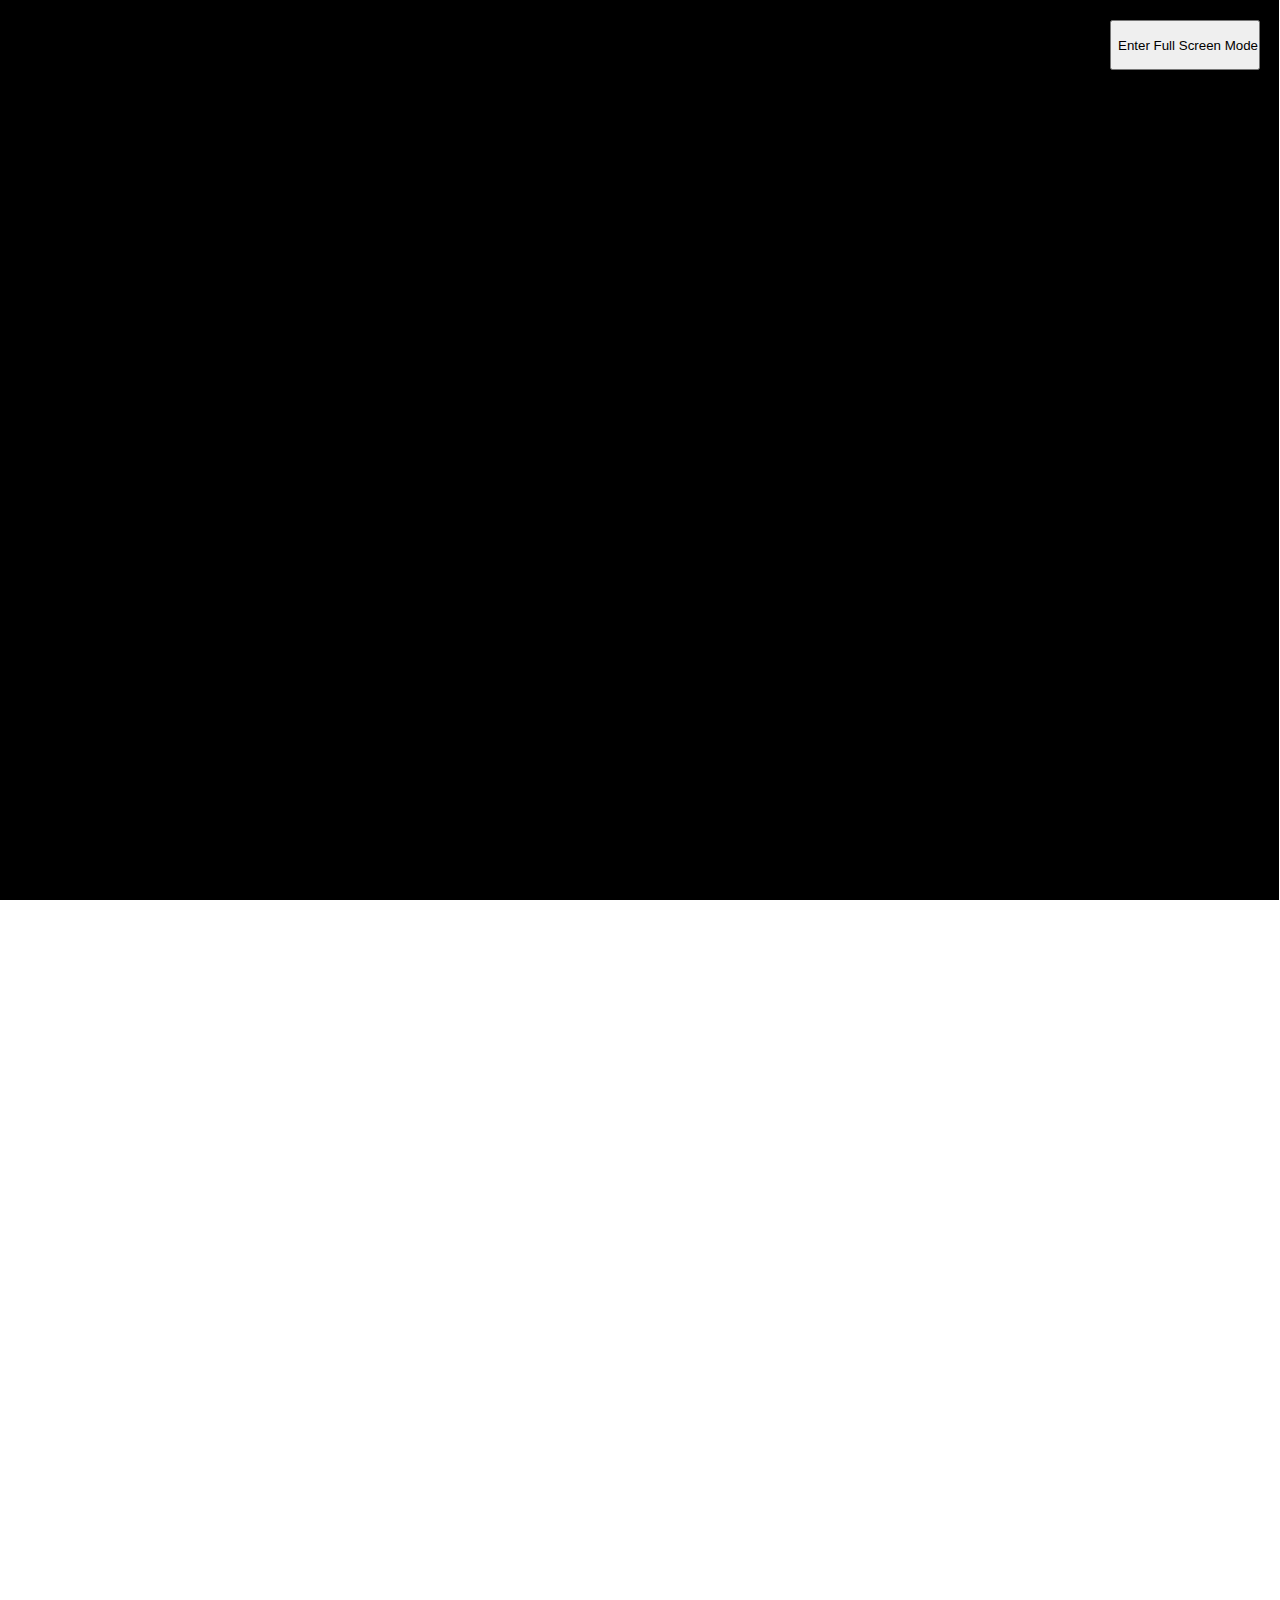
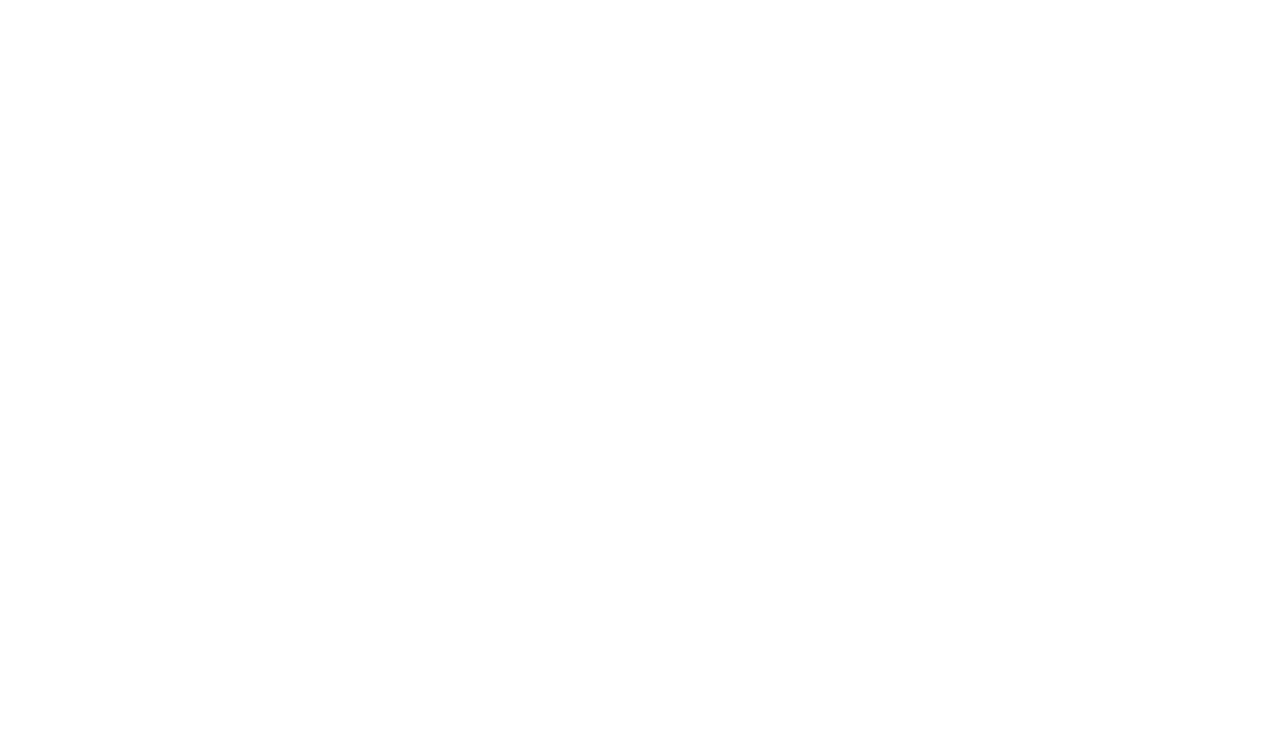
<file: index.html>
<!DOCTYPE html>
<html>

<head>
  <meta http-equiv="content-type" content="text/html; charset=UTF-8">
  <title>Holographic Weasel</title>
  <meta charset="utf-8">
  <meta name="viewport" content="width=device-width, user-scalable=no, minimum-scale=1.0, maximum-scale=1.0">
  <link href="/css/style.css" media="screen" rel="stylesheet" type="text/css" />
</head>

<body>
  <!-- From https://cabbi.bo/LookingGooey/ -->
  <script src="js/three.js"></script>
  <script src="js/boid.js"></script>
  <script src="js/flock.js"></script>
  <script src="js/holoplay.js"></script>
  <script src="js/OrbitControls.js"></script>
  <script src="js/underscore.js"></script>
  <script src="js/jquery.js"></script>
  <script src="js/leap.js"></script>
  <script src="js/stats.js"></script>
  <script src="js/ShaderLoader.js"></script>
  <script src="js/UserAudio.js"></script>
  <script src="js/Stream.js"></script>
  <script src="js/AudioController.js"></script>
  <script src="js/AudioTexture.js"></script>
  <script src="js/PhysicsRenderer.js"></script>
  <script src="js/ParticleUtils.js"></script>
  <script src="js/dat.js"></script>
  <script src="js/OBJLoader.js"></script>
  <script src="js/Loader.js"></script>
  <script src="js/SubdivisionModifier.js"></script>
  <script src="js/TrackballControls.js"></script>
  <script src="js/LeapTrackballControls.js"></script>
  <script src="js/ObjectControls.js"></script>
  <script src="js/typeface.js"></script>
  <script src="js/helvetiker_bold.js"></script>
  <script src="js/helvetiker_regular.js"></script>
  <script src="js/GEM.js"></script>
  <script src="js/GUI.js"></script>
  <script src="js/Arrangements.js"></script>
  <script src="js/Text.js"></script>
  <script src="js/CurlMesh.js"></script>
  <script src="js/RepelerMesh.js"></script>
  <script src="js/N2.js"></script>
  <script src="js/WebGL.js"></script>

  <script>
    if (WEBGL.isWebGLAvailable() === false) {
      document.body.appendChild(WEBGL.getWebGLErrorMessage());
    }

    var container, camera, scene, renderer, stats;
    var gem, gui;
    var tv1 = new THREE.Vector3();
    var tv2 = new THREE.Vector3();
    var repelerMeshes = [];
    var repelersHidden = true;
    var cubeMapRendered = false;
    var cubeMapSpheres = [];
    var REPELERS = [];
    var loaded = 0; // TODO: make into loader
    var neededToLoad = 1;
    var controller = new Leap.Controller();
    var loader = new Loader();
    loader.liftCurtain();
    var clock = new THREE.Clock();
    var audioController = new AudioController();
    audioController.mute.gain.value = 0;
    var oP = new THREE.Vector3();
    var objectControls;

    // AUDIO
    // var stream = new Stream(  'audio/growth.mp3',audioController  );
    // var userAudio = new UserAudio( audioController );
    // userAudio.onStreamCreated = function(){
    //   console.log('Stream created.');
    //   onLoad();
    // }
    // var audio = new Audio(),
    // `stream_url` you'd get from requesting http://api.soundcloud.com/tracks/6981096.json
    // url = 'http://api.soundcloud.com/tracks/169306457/stream' +
    //       '?client_id=2400df97862fa2c06f486af524e4f974';
    // audio.src = url;
    // var source = audioController.ctx.createMediaElementSource(audio);
    // source.connect(audioController.gain);
    // source.mediaElement.play();

    // SHADERS
    var shaders = new ShaderLoader('shaders');
    shaders.load('ss-fire', 'fire', 'simulation');
    shaders.load('vs-cube', 'cube', 'vertex');
    shaders.load('fs-cube', 'cube', 'fragment');
    shaders.load('vs-sem', 'sem', 'vertex');
    shaders.load('fs-sem', 'sem', 'fragment');
    shaders.load('vs-finger', 'finger', 'vertex');
    shaders.load('fs-finger', 'finger', 'fragment');
    shaders.shaderSetLoaded = function () {
      onLoad();
    }

    // LOADING OBJECTS
    var matcap = THREE.ImageUtils.loadTexture('img/rough-aluminium.jpg');
    var modifier = new THREE.SubdivisionModifier(1);
    var loadedMeshes = {}
    var objLoader = new THREE.OBJLoader();
    var G_UNIFORMS = {
      dT: { type: "f", value: 0 },
      time: { type: "f", value: 0 },
      t_audio: { type: "t", value: audioController.texture },
    }

    // WINDOW RESIZE
    function onWindowResize() {
      camera.aspect = window.innerWidth / window.innerHeight;
      camera.updateProjectionMatrix();
      renderer.setSize(window.innerWidth, window.innerHeight);
    }

    // INIT
    function init() {

      // CAMERA
      scene = new THREE.Scene();
      camera = new THREE.PerspectiveCamera(50, window.innerWidth / window.innerHeight, 10, 10000);
      // placing our camera position so it can see everything
      camera.position.z = 2000;
      camera.lookAt(new THREE.Vector3());
      cubeCamera = new THREE.CubeCamera(20, 100000, 1024);
      cubeCamera.renderTarget.minFilter = THREE.LinearMipMapLinearFilter;
      scene.add(cubeCamera);

      // CONTROLS
      objectControls = new ObjectControls(camera);
      scene.add(objectControls.representation);

      // CONTAINER
      container = document.createElement('div');
      container.id = 'container';
      document.body.appendChild(container);

      // STATS
      stats = new Stats();
      stats.domElement.id = 'stats';
      document.body.appendChild(stats.domElement);


      // RENDERER
      renderer = new THREE.WebGLRenderer({ alpha: true });
      renderer.setSize(window.innerWidth, window.innerHeight);
      container.appendChild(renderer.domElement);
      renderer.domElement.style.background = "#000";

      // TRACKBALL>LEAP CONTROLS
      fallback = new THREE.TrackballControls(camera, renderer.domElement);
      fallback.minDistance = 1;
      fallback.maxDistance = 3000;
      controls = new THREE.LeapTrackballControls(camera, controller, fallback);
      controls.zoom = 100;
      controls.maxZoom = 3000;
      controls.minZoom = 500;
      controls.zoomDampening = .9;
      controls.zoomMultiplier = 1;
      controls.rotationSpeed = 3;
      controls.rotationDampening = .95;

      // ORBIT CONTROLS
      // controls = new THREE.OrbitControls(camera, renderer.domElement);
      // //controls.addEventListener( 'change', render ); // call this only in static scenes (i.e., if there is no animation loop)
      // controls.enableDamping = true; // an animation loop is required when either damping or auto-rotation are enabled
      // controls.dampingFactor = 0.25;
      // controls.screenSpacePanning = false;
      // controls.minDistance = 100;
      // controls.maxDistance = 500;
      // controls.maxPolarAngle = Math.PI / 2;

      // RESIZE
      window.addEventListener('resize', onWindowResize, false);
      window.addEventListener('mousemove', onMouseMove, false);

      var w = window.innerWidth;
      var h = window.innerHeight;

      var path = "img/cubemap/skybox/";
      var format = '.jpg';
      var urls = [
        path + 'px' + format, path + 'nx' + format,
        path + 'py' + format, path + 'ny' + format,
        path + 'pz' + format, path + 'nz' + format
      ];

      // OBJECTS
      var g = new THREE.IcosahedronGeometry(2, 3);
      var m = new THREE.MeshBasicMaterial({ color: 0x000000 });

      // MESH DEFORMATION
      for (var i = 0; i < 10; i++) {
        var mesh = new THREE.Mesh(g, m);
        var t = Math.random() * 2 * Math.PI;
        var p = Math.random() * 2 * Math.PI;
        mesh.target = toCart(12, t, p);
        mesh.velocity = new THREE.Vector3();
        mesh.power = new THREE.Vector3(1, 1, 1);
        mesh.position.copy(mesh.target);
        REPELERS.push(mesh);
        scene.add(mesh);
      }


      Arrangements.plane(20, 'z', -20);
      Arrangements.randomSphere(100);

      for (var i = 0; i < 10; i++) {
        REPELERS[i].ogTarget = REPELERS[i].target.clone();
      }

      t = new THREE.Mesh(new THREE.SphereGeometry(150, 300, 300));
      t.updateMatrix();

      // SPHERE
      sphere = new THREE.Mesh(new THREE.SphereGeometry(320), new THREE.MeshBasicMaterial({
        opacity: 0,
        transparent: true
      }));
      sphere.rotX = 0;
      sphere.rotY = 0;
      scene.add(sphere);
      sphere.position.z = -100;
      sphere.update = function () {
        tv1.copy(oP);
        tv1.sub(objectControls.representation.position);
        sphere.rotX += tv1.x * .001;
        sphere.rotY += tv1.y * .001;
      }
      objectControls.add(sphere);


      // REPELERS "GEM"
      gem = new RepelerMesh('Parameters', t, REPELERS, {
        vs: shaders.vertexShaders.sem,
        fs: shaders.fragmentShaders.sem,
        soul: {
          repulsionPower: { type: "f", value: -100., constraints: [-300, 0] },
          repulsionRadius: { type: "f", value: 400., constraints: [0, 1000] },
        },
        body: {
          custom1: { type: "f", value: .9, constraints: [.8, 1] },
          t_sem: { type: "t", value: matcap },
          lightPosition: { type: "v3", value: objectControls.representation.position }
        }

      });
      gem.soul.reset(gem.t_og.value);
      gem.toggle();

      //stream.play();
      controller.connect();

      holoplay = new HoloPlay(scene, camera, renderer, scene.position, true, true);
    }

    // ANIMATE
    function animate() {
      audioController.update();
      G_UNIFORMS.dT.value = clock.getDelta();
      G_UNIFORMS.time.value += G_UNIFORMS.dT.value;
      gem.update();
      gem.transform.copy(sphere.matrix);
      //stats.update();

      var p = gem.params;
      camera.position.x = p.rotationRadius * Math.sin(G_UNIFORMS.time.value * p.rotationSpeed);
      camera.position.z = p.rotationRadius;// * Math.cos( G_UNIFORMS.time.value * p.rotationSpeed );
      tv1.set(0, 0, 0);
      camera.lookAt(tv1);
      camera.updateMatrix();
      oP.copy(objectControls.representation.position);
      objectControls.update();

      // SPHERE ROTATION
      sphere.rotX *= .97;
      sphere.rotY *= .97;

      // REPELERS MOVEMENT
      for (var i = 0; i < REPELERS.length; i++) {
        tv1.copy(objectControls.representation.position);
        tv1.sub(REPELERS[i].position);
        tv1.multiplyScalar(.1);
        for (var j = 0; j < REPELERS.length; j++) {
          if (i != j) {
            tv2.copy(REPELERS[j].position);
            tv2.sub(REPELERS[i].position);
            tv2.normalize();
            tv2.multiplyScalar(-.5);
            tv1.add(tv2);
          }
        }
        tv1.multiplyScalar(1 / (i + 1));
        REPELERS[i].velocity.add(tv1);
      }

      // REPELERS MOVEMENTS
      for (var i = 0; i < REPELERS.length; i++) {
        REPELERS[i].velocity.multiplyScalar(.9 + (i / REPELERS.length) * .1);
        REPELERS[i].position.add(REPELERS[i].velocity);
        REPELERS[i].power.x = 4;
      }

      // RENDER
      holoplay.render(scene, camera);
      requestAnimationFrame(animate);
    }

    // MOUSE EVENT
    function onMouseMove(e) {
    }

    // ONLOAD
    function onLoad() {
      loaded++;
      console.log(loaded);
      if (loaded === neededToLoad) {
        init();
        animate();
      }
    }

    // TO CARTESIAN COORDINATES
    function toCart(r, t, p) {
      var x = r * (Math.sin(t)) * (Math.cos(p));
      var y = r * (Math.sin(t)) * (Math.sin(p));
      var z = r * (Math.cos(t));
      return new THREE.Vector3(x, y, z);
    }



    var rotWorldMatrix;
    /*
    // Rotate an object around an arbitrary axis in world space       
    function rotateAroundWorldAxis(object, axis, radians) {
        rotWorldMatrix = new THREE.Matrix4();
        rotWorldMatrix.makeRotationAxis(axis.normalize(), radians);
        //rotWorldMatrix.multiplySelf(object.matrix);        // pre-multiply
        object.matrix = rotWorldMatrix;
        object.rotation.getRotationFromMatrix(object.matrix, object.scale);
    }
    */


    function rotateAroundWorldAxis(obj, axis, radians) {
      let rotWorldMatrix = new THREE.Matrix4();
      rotWorldMatrix.makeRotationAxis(axis.normalize(), radians);
      rotWorldMatrix.multiply(obj.matrix);  // pre-multiply
      obj.matrix = rotWorldMatrix;
      obj.setRotationFromMatrix(obj.matrix);
    }

  </script>
  <div id="curtain" style="display: none;">
    <div id="loadInfo"></div>
    <div
      style="position: absolute; top: 50%; height: 1px; width: 10px; background: rgb(255, 255, 255) none repeat scroll 0% 0%;">
    </div>
  </div>

  <div id="container"><canvas width="1279" height="1325"
      style="width: 1279px; height: 1325px; background: rgb(0, 0, 0) none repeat scroll 0% 0%;"></canvas></div>
  <div id="stats" style="width: 80px; opacity: 0.9; cursor: pointer;">
    <div id="fps" style="padding: 0px 0px 3px 3px; text-align: left; background-color: rgb(0, 0, 34);">
      <div id="fpsText"
        style="color: rgb(0, 255, 255); font-family: Helvetica, Arial, sans-serif; font-size: 9px; font-weight: bold; line-height: 15px;">
        FPS</div>
      <div id="fpsGraph" style="position: relative; width: 74px; height: 30px; background-color: rgb(0, 255, 255);">
        <span style="width: 1px; height: 30px; float: left; background-color: rgb(17, 17, 51);"></span><span
          style="width: 1px; height: 30px; float: left; background-color: rgb(17, 17, 51);"></span><span
          style="width: 1px; height: 30px; float: left; background-color: rgb(17, 17, 51);"></span><span
          style="width: 1px; height: 30px; float: left; background-color: rgb(17, 17, 51);"></span><span
          style="width: 1px; height: 30px; float: left; background-color: rgb(17, 17, 51);"></span><span
          style="width: 1px; height: 30px; float: left; background-color: rgb(17, 17, 51);"></span><span
          style="width: 1px; height: 30px; float: left; background-color: rgb(17, 17, 51);"></span><span
          style="width: 1px; height: 30px; float: left; background-color: rgb(17, 17, 51);"></span><span
          style="width: 1px; height: 30px; float: left; background-color: rgb(17, 17, 51);"></span><span
          style="width: 1px; height: 30px; float: left; background-color: rgb(17, 17, 51);"></span><span
          style="width: 1px; height: 30px; float: left; background-color: rgb(17, 17, 51);"></span><span
          style="width: 1px; height: 30px; float: left; background-color: rgb(17, 17, 51);"></span><span
          style="width: 1px; height: 30px; float: left; background-color: rgb(17, 17, 51);"></span><span
          style="width: 1px; height: 30px; float: left; background-color: rgb(17, 17, 51);"></span><span
          style="width: 1px; height: 30px; float: left; background-color: rgb(17, 17, 51);"></span><span
          style="width: 1px; height: 30px; float: left; background-color: rgb(17, 17, 51);"></span><span
          style="width: 1px; height: 30px; float: left; background-color: rgb(17, 17, 51);"></span><span
          style="width: 1px; height: 30px; float: left; background-color: rgb(17, 17, 51);"></span><span
          style="width: 1px; height: 30px; float: left; background-color: rgb(17, 17, 51);"></span><span
          style="width: 1px; height: 30px; float: left; background-color: rgb(17, 17, 51);"></span><span
          style="width: 1px; height: 30px; float: left; background-color: rgb(17, 17, 51);"></span><span
          style="width: 1px; height: 30px; float: left; background-color: rgb(17, 17, 51);"></span><span
          style="width: 1px; height: 30px; float: left; background-color: rgb(17, 17, 51);"></span><span
          style="width: 1px; height: 30px; float: left; background-color: rgb(17, 17, 51);"></span><span
          style="width: 1px; height: 30px; float: left; background-color: rgb(17, 17, 51);"></span><span
          style="width: 1px; height: 30px; float: left; background-color: rgb(17, 17, 51);"></span><span
          style="width: 1px; height: 30px; float: left; background-color: rgb(17, 17, 51);"></span><span
          style="width: 1px; height: 30px; float: left; background-color: rgb(17, 17, 51);"></span><span
          style="width: 1px; height: 30px; float: left; background-color: rgb(17, 17, 51);"></span><span
          style="width: 1px; height: 30px; float: left; background-color: rgb(17, 17, 51);"></span><span
          style="width: 1px; height: 30px; float: left; background-color: rgb(17, 17, 51);"></span><span
          style="width: 1px; height: 30px; float: left; background-color: rgb(17, 17, 51);"></span><span
          style="width: 1px; height: 30px; float: left; background-color: rgb(17, 17, 51);"></span><span
          style="width: 1px; height: 30px; float: left; background-color: rgb(17, 17, 51);"></span><span
          style="width: 1px; height: 30px; float: left; background-color: rgb(17, 17, 51);"></span><span
          style="width: 1px; height: 30px; float: left; background-color: rgb(17, 17, 51);"></span><span
          style="width: 1px; height: 30px; float: left; background-color: rgb(17, 17, 51);"></span><span
          style="width: 1px; height: 30px; float: left; background-color: rgb(17, 17, 51);"></span><span
          style="width: 1px; height: 30px; float: left; background-color: rgb(17, 17, 51);"></span><span
          style="width: 1px; height: 30px; float: left; background-color: rgb(17, 17, 51);"></span><span
          style="width: 1px; height: 30px; float: left; background-color: rgb(17, 17, 51);"></span><span
          style="width: 1px; height: 30px; float: left; background-color: rgb(17, 17, 51);"></span><span
          style="width: 1px; height: 30px; float: left; background-color: rgb(17, 17, 51);"></span><span
          style="width: 1px; height: 30px; float: left; background-color: rgb(17, 17, 51);"></span><span
          style="width: 1px; height: 30px; float: left; background-color: rgb(17, 17, 51);"></span><span
          style="width: 1px; height: 30px; float: left; background-color: rgb(17, 17, 51);"></span><span
          style="width: 1px; height: 30px; float: left; background-color: rgb(17, 17, 51);"></span><span
          style="width: 1px; height: 30px; float: left; background-color: rgb(17, 17, 51);"></span><span
          style="width: 1px; height: 30px; float: left; background-color: rgb(17, 17, 51);"></span><span
          style="width: 1px; height: 30px; float: left; background-color: rgb(17, 17, 51);"></span><span
          style="width: 1px; height: 30px; float: left; background-color: rgb(17, 17, 51);"></span><span
          style="width: 1px; height: 30px; float: left; background-color: rgb(17, 17, 51);"></span><span
          style="width: 1px; height: 30px; float: left; background-color: rgb(17, 17, 51);"></span><span
          style="width: 1px; height: 30px; float: left; background-color: rgb(17, 17, 51);"></span><span
          style="width: 1px; height: 30px; float: left; background-color: rgb(17, 17, 51);"></span><span
          style="width: 1px; height: 30px; float: left; background-color: rgb(17, 17, 51);"></span><span
          style="width: 1px; height: 30px; float: left; background-color: rgb(17, 17, 51);"></span><span
          style="width: 1px; height: 30px; float: left; background-color: rgb(17, 17, 51);"></span><span
          style="width: 1px; height: 30px; float: left; background-color: rgb(17, 17, 51);"></span><span
          style="width: 1px; height: 30px; float: left; background-color: rgb(17, 17, 51);"></span><span
          style="width: 1px; height: 30px; float: left; background-color: rgb(17, 17, 51);"></span><span
          style="width: 1px; height: 30px; float: left; background-color: rgb(17, 17, 51);"></span><span
          style="width: 1px; height: 30px; float: left; background-color: rgb(17, 17, 51);"></span><span
          style="width: 1px; height: 30px; float: left; background-color: rgb(17, 17, 51);"></span><span
          style="width: 1px; height: 30px; float: left; background-color: rgb(17, 17, 51);"></span><span
          style="width: 1px; height: 30px; float: left; background-color: rgb(17, 17, 51);"></span><span
          style="width: 1px; height: 30px; float: left; background-color: rgb(17, 17, 51);"></span><span
          style="width: 1px; height: 30px; float: left; background-color: rgb(17, 17, 51);"></span><span
          style="width: 1px; height: 30px; float: left; background-color: rgb(17, 17, 51);"></span><span
          style="width: 1px; height: 30px; float: left; background-color: rgb(17, 17, 51);"></span><span
          style="width: 1px; height: 30px; float: left; background-color: rgb(17, 17, 51);"></span><span
          style="width: 1px; height: 30px; float: left; background-color: rgb(17, 17, 51);"></span><span
          style="width: 1px; height: 30px; float: left; background-color: rgb(17, 17, 51);"></span><span
          style="width: 1px; height: 30px; float: left; background-color: rgb(17, 17, 51);"></span></div>
    </div>
    <div id="ms" style="padding: 0px 0px 3px 3px; text-align: left; background-color: rgb(0, 34, 0); display: none;">
      <div id="msText"
        style="color: rgb(0, 255, 0); font-family: Helvetica, Arial, sans-serif; font-size: 9px; font-weight: bold; line-height: 15px;">
        MS</div>
      <div id="msGraph" style="position: relative; width: 74px; height: 30px; background-color: rgb(0, 255, 0);"><span
          style="width: 1px; height: 30px; float: left; background-color: rgb(17, 51, 17);"></span><span
          style="width: 1px; height: 30px; float: left; background-color: rgb(17, 51, 17);"></span><span
          style="width: 1px; height: 30px; float: left; background-color: rgb(17, 51, 17);"></span><span
          style="width: 1px; height: 30px; float: left; background-color: rgb(17, 51, 17);"></span><span
          style="width: 1px; height: 30px; float: left; background-color: rgb(17, 51, 17);"></span><span
          style="width: 1px; height: 30px; float: left; background-color: rgb(17, 51, 17);"></span><span
          style="width: 1px; height: 30px; float: left; background-color: rgb(17, 51, 17);"></span><span
          style="width: 1px; height: 30px; float: left; background-color: rgb(17, 51, 17);"></span><span
          style="width: 1px; height: 30px; float: left; background-color: rgb(17, 51, 17);"></span><span
          style="width: 1px; height: 30px; float: left; background-color: rgb(17, 51, 17);"></span><span
          style="width: 1px; height: 30px; float: left; background-color: rgb(17, 51, 17);"></span><span
          style="width: 1px; height: 30px; float: left; background-color: rgb(17, 51, 17);"></span><span
          style="width: 1px; height: 30px; float: left; background-color: rgb(17, 51, 17);"></span><span
          style="width: 1px; height: 30px; float: left; background-color: rgb(17, 51, 17);"></span><span
          style="width: 1px; height: 30px; float: left; background-color: rgb(17, 51, 17);"></span><span
          style="width: 1px; height: 30px; float: left; background-color: rgb(17, 51, 17);"></span><span
          style="width: 1px; height: 30px; float: left; background-color: rgb(17, 51, 17);"></span><span
          style="width: 1px; height: 30px; float: left; background-color: rgb(17, 51, 17);"></span><span
          style="width: 1px; height: 30px; float: left; background-color: rgb(17, 51, 17);"></span><span
          style="width: 1px; height: 30px; float: left; background-color: rgb(17, 51, 17);"></span><span
          style="width: 1px; height: 30px; float: left; background-color: rgb(17, 51, 17);"></span><span
          style="width: 1px; height: 30px; float: left; background-color: rgb(17, 51, 17);"></span><span
          style="width: 1px; height: 30px; float: left; background-color: rgb(17, 51, 17);"></span><span
          style="width: 1px; height: 30px; float: left; background-color: rgb(17, 51, 17);"></span><span
          style="width: 1px; height: 30px; float: left; background-color: rgb(17, 51, 17);"></span><span
          style="width: 1px; height: 30px; float: left; background-color: rgb(17, 51, 17);"></span><span
          style="width: 1px; height: 30px; float: left; background-color: rgb(17, 51, 17);"></span><span
          style="width: 1px; height: 30px; float: left; background-color: rgb(17, 51, 17);"></span><span
          style="width: 1px; height: 30px; float: left; background-color: rgb(17, 51, 17);"></span><span
          style="width: 1px; height: 30px; float: left; background-color: rgb(17, 51, 17);"></span><span
          style="width: 1px; height: 30px; float: left; background-color: rgb(17, 51, 17);"></span><span
          style="width: 1px; height: 30px; float: left; background-color: rgb(17, 51, 17);"></span><span
          style="width: 1px; height: 30px; float: left; background-color: rgb(17, 51, 17);"></span><span
          style="width: 1px; height: 30px; float: left; background-color: rgb(17, 51, 17);"></span><span
          style="width: 1px; height: 30px; float: left; background-color: rgb(17, 51, 17);"></span><span
          style="width: 1px; height: 30px; float: left; background-color: rgb(17, 51, 17);"></span><span
          style="width: 1px; height: 30px; float: left; background-color: rgb(17, 51, 17);"></span><span
          style="width: 1px; height: 30px; float: left; background-color: rgb(17, 51, 17);"></span><span
          style="width: 1px; height: 30px; float: left; background-color: rgb(17, 51, 17);"></span><span
          style="width: 1px; height: 30px; float: left; background-color: rgb(17, 51, 17);"></span><span
          style="width: 1px; height: 30px; float: left; background-color: rgb(17, 51, 17);"></span><span
          style="width: 1px; height: 30px; float: left; background-color: rgb(17, 51, 17);"></span><span
          style="width: 1px; height: 30px; float: left; background-color: rgb(17, 51, 17);"></span><span
          style="width: 1px; height: 30px; float: left; background-color: rgb(17, 51, 17);"></span><span
          style="width: 1px; height: 30px; float: left; background-color: rgb(17, 51, 17);"></span><span
          style="width: 1px; height: 30px; float: left; background-color: rgb(17, 51, 17);"></span><span
          style="width: 1px; height: 30px; float: left; background-color: rgb(17, 51, 17);"></span><span
          style="width: 1px; height: 30px; float: left; background-color: rgb(17, 51, 17);"></span><span
          style="width: 1px; height: 30px; float: left; background-color: rgb(17, 51, 17);"></span><span
          style="width: 1px; height: 30px; float: left; background-color: rgb(17, 51, 17);"></span><span
          style="width: 1px; height: 30px; float: left; background-color: rgb(17, 51, 17);"></span><span
          style="width: 1px; height: 30px; float: left; background-color: rgb(17, 51, 17);"></span><span
          style="width: 1px; height: 30px; float: left; background-color: rgb(17, 51, 17);"></span><span
          style="width: 1px; height: 30px; float: left; background-color: rgb(17, 51, 17);"></span><span
          style="width: 1px; height: 30px; float: left; background-color: rgb(17, 51, 17);"></span><span
          style="width: 1px; height: 30px; float: left; background-color: rgb(17, 51, 17);"></span><span
          style="width: 1px; height: 30px; float: left; background-color: rgb(17, 51, 17);"></span><span
          style="width: 1px; height: 30px; float: left; background-color: rgb(17, 51, 17);"></span><span
          style="width: 1px; height: 30px; float: left; background-color: rgb(17, 51, 17);"></span><span
          style="width: 1px; height: 30px; float: left; background-color: rgb(17, 51, 17);"></span><span
          style="width: 1px; height: 30px; float: left; background-color: rgb(17, 51, 17);"></span><span
          style="width: 1px; height: 30px; float: left; background-color: rgb(17, 51, 17);"></span><span
          style="width: 1px; height: 30px; float: left; background-color: rgb(17, 51, 17);"></span><span
          style="width: 1px; height: 30px; float: left; background-color: rgb(17, 51, 17);"></span><span
          style="width: 1px; height: 30px; float: left; background-color: rgb(17, 51, 17);"></span><span
          style="width: 1px; height: 30px; float: left; background-color: rgb(17, 51, 17);"></span><span
          style="width: 1px; height: 30px; float: left; background-color: rgb(17, 51, 17);"></span><span
          style="width: 1px; height: 30px; float: left; background-color: rgb(17, 51, 17);"></span><span
          style="width: 1px; height: 30px; float: left; background-color: rgb(17, 51, 17);"></span><span
          style="width: 1px; height: 30px; float: left; background-color: rgb(17, 51, 17);"></span><span
          style="width: 1px; height: 30px; float: left; background-color: rgb(17, 51, 17);"></span><span
          style="width: 1px; height: 30px; float: left; background-color: rgb(17, 51, 17);"></span><span
          style="width: 1px; height: 30px; float: left; background-color: rgb(17, 51, 17);"></span><span
          style="width: 1px; height: 30px; float: left; background-color: rgb(17, 51, 17);"></span></div>
    </div>
  </div>
</body>

</html>
</file>
<file: css/style.css>
html,
body {
  height: 100%;
  overflow: hidden;
  margin-left: 0px;
  margin-right: 0px;
  margin-top: 0px;
  margin-bottom: 0px;
}

.dg ul {
  list-style: none;
  margin: 0;
  padding: 0;
  width: 100%;
  clear: both
}

.dg.ac {
  position: fixed;
  top: 0;
  left: 0;
  right: 0;
  height: 0;
  z-index: 0
}

.dg:not(.ac) .main {
  overflow: hidden
}

.dg.main {
  -webkit-transition: opacity 0.1s linear;
  -o-transition: opacity 0.1s linear;
  -moz-transition: opacity 0.1s linear;
  transition: opacity 0.1s linear
}

.dg.main.taller-than-window {
  overflow-y: auto
}

.dg.main.taller-than-window .close-button {
  opacity: 1;
  margin-top: -1px;
  border-top: 1px solid #2c2c2c
}

.dg.main ul.closed .close-button {
  opacity: 1 !important
}

.dg.main:hover .close-button,
.dg.main .close-button.drag {
  opacity: 1
}

.dg.main .close-button {
  -webkit-transition: opacity 0.1s linear;
  -o-transition: opacity 0.1s linear;
  -moz-transition: opacity 0.1s linear;
  transition: opacity 0.1s linear;
  border: 0;
  position: absolute;
  line-height: 19px;
  height: 20px;
  cursor: pointer;
  text-align: center;
  background-color: #000
}

.dg.main .close-button:hover {
  background-color: #111
}

.dg.a {
  float: right;
  margin-right: 15px;
  overflow-x: hidden
}

.dg.a.has-save ul {
  margin-top: 27px
}

.dg.a.has-save ul.closed {
  margin-top: 0
}

.dg.a .save-row {
  position: fixed;
  top: 0;
  z-index: 1002
}

.dg li {
  -webkit-transition: height 0.1s ease-out;
  -o-transition: height 0.1s ease-out;
  -moz-transition: height 0.1s ease-out;
  transition: height 0.1s ease-out
}

.dg li:not(.folder) {
  cursor: auto;
  height: 27px;
  line-height: 27px;
  overflow: hidden;
  padding: 0 4px 0 5px
}

.dg li.folder {
  padding: 0;
  border-left: 4px solid rgba(0, 0, 0, 0)
}

.dg li.title {
  cursor: pointer;
  margin-left: -4px
}

.dg .closed li:not(.title),
.dg .closed ul li,
.dg .closed ul li>* {
  height: 0;
  overflow: hidden;
  border: 0
}

.dg .cr {
  clear: both;
  padding-left: 3px;
  height: 27px
}

.dg .property-name {
  cursor: default;
  float: left;
  clear: left;
  width: 40%;
  overflow: hidden;
  text-overflow: ellipsis
}

.dg .c {
  float: left;
  width: 60%
}

.dg .c input[type=text] {
  border: 0;
  margin-top: 4px;
  padding: 3px;
  width: 100%;
  float: right
}

.dg .has-slider input[type=text] {
  width: 30%;
  margin-left: 0
}

.dg .slider {
  float: left;
  width: 66%;
  margin-left: -5px;
  margin-right: 0;
  height: 19px;
  margin-top: 4px
}

.dg .slider-fg {
  height: 100%
}

.dg .c input[type=checkbox] {
  margin-top: 9px
}

.dg .c select {
  margin-top: 5px
}

.dg .cr.function,
.dg .cr.function .property-name,
.dg .cr.function *,
.dg .cr.boolean,
.dg .cr.boolean * {
  cursor: pointer
}

.dg .selector {
  display: none;
  position: absolute;
  margin-left: -9px;
  margin-top: 23px;
  z-index: 10
}

.dg .c:hover .selector,
.dg .selector.drag {
  display: block
}

.dg li.save-row {
  padding: 0
}

.dg li.save-row .button {
  display: inline-block;
  padding: 0px 6px
}

.dg.dialogue {
  background-color: #222;
  width: 460px;
  padding: 15px;
  font-size: 13px;
  line-height: 15px
}

#dg-new-constructor {
  padding: 10px;
  color: #222;
  font-family: Monaco, monospace;
  font-size: 10px;
  border: 0;
  resize: none;
  box-shadow: inset 1px 1px 1px #888;
  word-wrap: break-word;
  margin: 12px 0;
  display: block;
  width: 440px;
  overflow-y: scroll;
  height: 100px;
  position: relative
}

#dg-local-explain {
  display: none;
  font-size: 11px;
  line-height: 17px;
  border-radius: 3px;
  background-color: #333;
  padding: 8px;
  margin-top: 10px
}

#dg-local-explain code {
  font-size: 10px
}

#dat-gui-save-locally {
  display: none
}

.dg {
  color: #eee;
  font: 11px 'Lucida Grande', sans-serif;
  text-shadow: 0 -1px 0 #111
}

.dg.main::-webkit-scrollbar {
  width: 5px;
  background: #1a1a1a
}

.dg.main::-webkit-scrollbar-corner {
  height: 0;
  display: none
}

.dg.main::-webkit-scrollbar-thumb {
  border-radius: 5px;
  background: #676767
}

.dg li:not(.folder) {
  background: #1a1a1a;
  border-bottom: 1px solid #2c2c2c
}

.dg li.save-row {
  line-height: 25px;
  background: #dad5cb;
  border: 0
}

.dg li.save-row select {
  margin-left: 5px;
  width: 108px
}

.dg li.save-row .button {
  margin-left: 5px;
  margin-top: 1px;
  border-radius: 2px;
  font-size: 9px;
  line-height: 7px;
  padding: 4px 4px 5px 4px;
  background: #c5bdad;
  color: #fff;
  text-shadow: 0 1px 0 #b0a58f;
  box-shadow: 0 -1px 0 #b0a58f;
  cursor: pointer
}

.dg li.save-row .button.gears {
  background: #c5bdad url([data-uri]) 2px 1px no-repeat;
  height: 7px;
  width: 8px
}

.dg li.save-row .button:hover {
  background-color: #bab19e;
  box-shadow: 0 -1px 0 #b0a58f
}

.dg li.folder {
  border-bottom: 0
}

.dg li.title {
  padding-left: 16px;
  background: #000 url([data-uri]) 6px 10px no-repeat;
  cursor: pointer;
  border-bottom: 1px solid rgba(255, 255, 255, 0.2)
}

.dg .closed li.title {
  background-image: url([data-uri])
}

.dg .cr.boolean {
  border-left: 3px solid #806787
}

.dg .cr.function {
  border-left: 3px solid #e61d5f
}

.dg .cr.number {
  border-left: 3px solid #2fa1d6
}

.dg .cr.number input[type=text] {
  color: #2fa1d6
}

.dg .cr.string {
  border-left: 3px solid #1ed36f
}

.dg .cr.string input[type=text] {
  color: #1ed36f
}

.dg .cr.function:hover,
.dg .cr.boolean:hover {
  background: #111
}

.dg .c input[type=text] {
  background: #303030;
  outline: none
}

.dg .c input[type=text]:hover {
  background: #3c3c3c
}

.dg .c input[type=text]:focus {
  background: #494949;
  color: #fff
}

.dg .c .slider {
  background: #303030;
  cursor: ew-resize
}

.dg .c .slider-fg {
  background: #2fa1d6
}

.dg .c .slider:hover {
  background: #3c3c3c
}

.dg .c .slider:hover .slider-fg {
  background: #44abda
}
</file>
